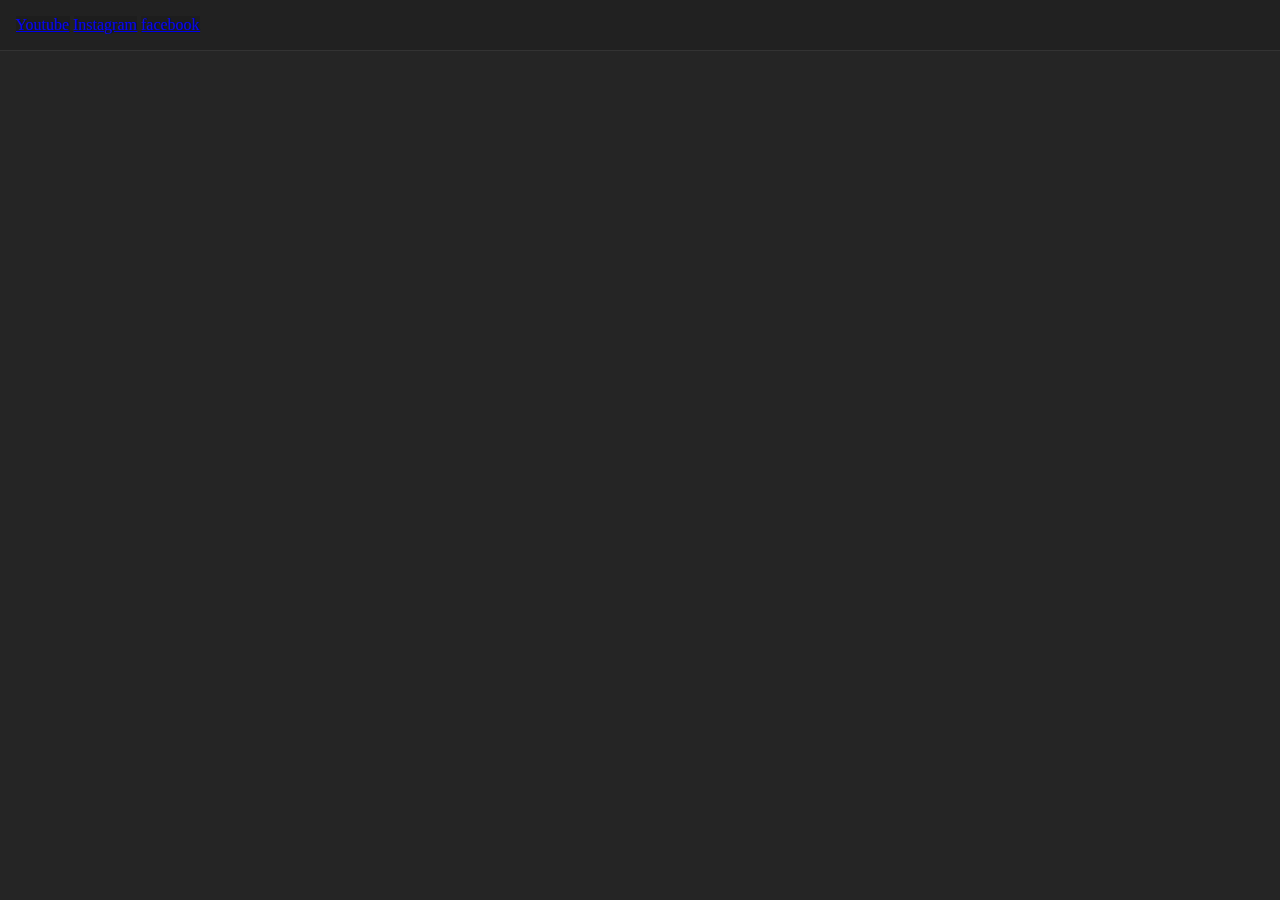
<file: Anotações/indexi.html>
<!DOCTYPE html>
<html lang="en">
    <style>
       body{
        background-color: #252525;
       }
       header{
         padding: 16px;
         border-bottom: 0.5px solid #333;
         background-color: rgba(0,0, 0, 0.1);
       }
       *{
        margin: 0;
        padding: 0;
        border: 0;
       }
       header div a {
        background-color:rgba(0,0, 0, 0.1);
        text-align: center;

       }

    </style>
<head>   
    <title>Isaac</title>
</head>
<body>
    <header>
         <div class = "links">

             <a href="https://m.youtube.com">Youtube</a>
             <a href="http://www.instagram.com">Instagram</a>
             <a href="http://www.facebook.com">facebook</a>

         </div>
        
    </header>
</body>
</html>
</file>
